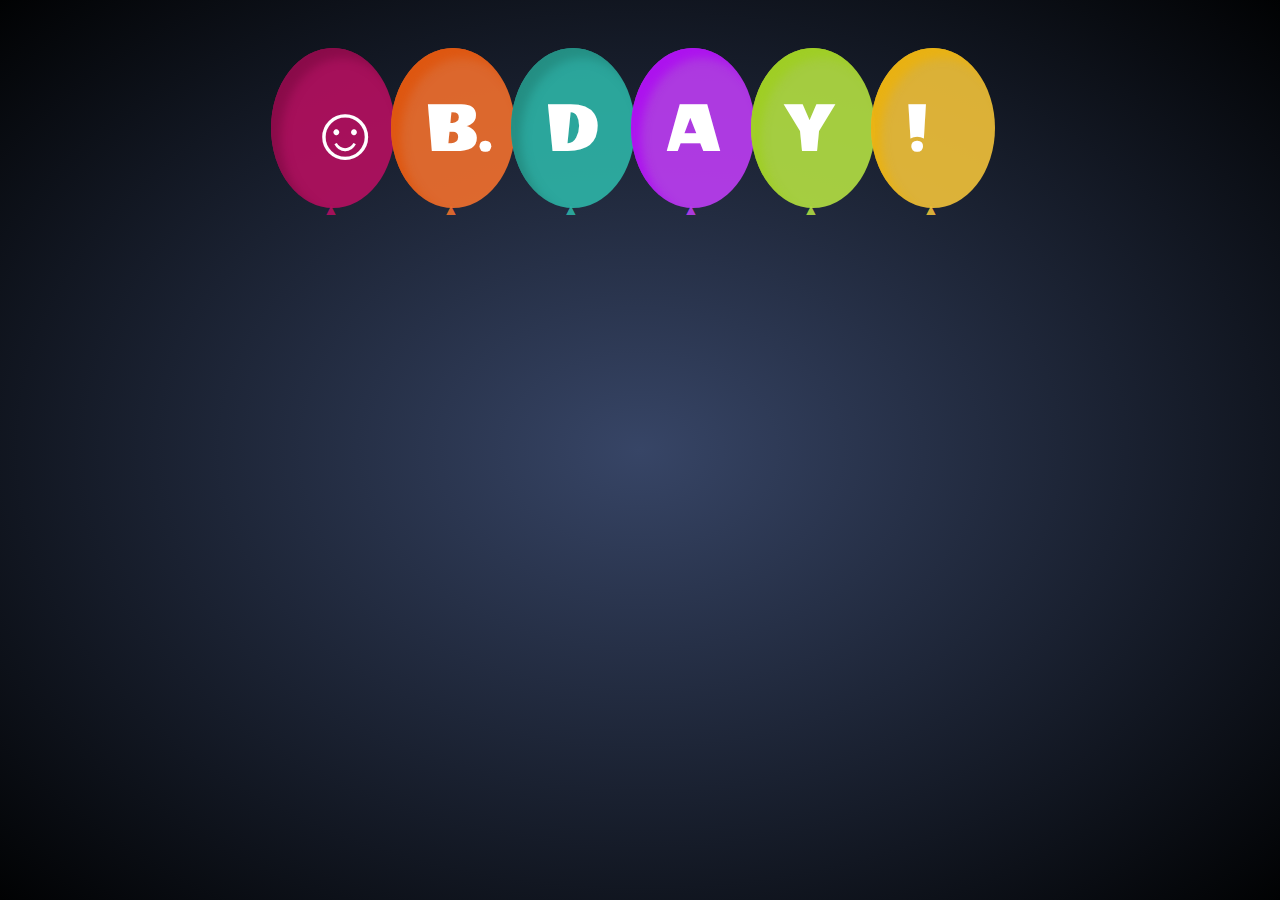
<file: index.html>
<!--<!DOCTYPE html>
<html lang="en">
<head>
    <meta charset="UTF-8">
    <meta http-equiv="X-UA-Compatible" content="IE=edge">
    <meta name="viewport" content="width=device-width, initial-scale=1.0">
    <title>Happy Birthday</title>
    <link rel="stylesheet" href="style.css">
</head>
<body>
    
</body>
</html>-->
<html __fvdsurfcanyoninserted="1" class=" clickberry-extension clickberry-extension-standalone clickberry-extension clickberry-extension-standalone clickberry-extension clickberry-extension-standalone"><head>
    <meta charset="UTF-8">
    <title>Happy Birthday</title>
    <style>
        /* If you can't see it just hit space in here*/
        body {
            font-family:'Wendy One', sans-serif;
        }
        
        body {
background-image: -webkit-gradient(radial, 50% 50%, 0, 50% 50%, 100, color-stop(0%, #374566), color-stop(100%, #010203));
background-image: -webkit-radial-gradient(#374566, #010203);
background-image: -moz-radial-gradient(#374566, #010203);
background-image: -o-radial-gradient(#374566, #010203);
background-image: radial-gradient(#374566, #010203);

}
        span {
            text-transform: uppercase;
        }
        .container {
            width: 800px;
            height: 420px;
            padding: 10px;
            margin: 0 auto;
            position: relative;
        }
        .balloon {
            width: 738px;
            margin: 0 auto;
            padding-top: 30px;
            position: relative;
        }
        .balloon > div {
            width: 104px;
            height: 140px;
            background: rgba(182, 15, 97, 0.9);
            border-radius: 0;
            border-radius: 80% 80% 80% 80%;
            margin: 0 auto;
            position: absolute;
            padding: 10px;
            box-shadow: inset 17px 7px 10px rgba(182, 15, 97, 0.9);
            -webkit-transform-origin: bottom center;
        }
        .balloon > div:nth-child(1) {
            background: rgba(182, 15, 97, 0.9);
            left: 0;
            box-shadow: inset 10px 10px 10px rgba(135, 11, 72, 0.9);
            -webkit-animation: balloon1 6s ease-in-out infinite;
            -moz-animation: balloon1 6s ease-in-out infinite;
            -o-animation: balloon1 6s ease-in-out infinite;
            animation: balloon1 6s ease-in-out infinite;
        }
        .balloon > div:nth-child(1):before {
            color: rgba(182, 15, 97, 0.9);
        }
        .balloon > div:nth-child(2) {
            background: rgba(242, 112, 45, 0.9);
            left: 120px;
            box-shadow: inset 10px 10px 10px rgba(222, 85, 14, 0.9);
            -webkit-animation: balloon2 6s ease-in-out infinite;
            -moz-animation: balloon2 6s ease-in-out infinite;
            -o-animation: balloon2 6s ease-in-out infinite;
            animation: balloon2 6s ease-in-out infinite;
        }
        .balloon > div:nth-child(2):before {
            color: rgba(242, 112, 45, 0.9);
        }
        .balloon > div:nth-child(3) {
            background: rgba(45, 181, 167, 0.9);
            left: 240px;
            box-shadow: inset 10px 10px 10px rgba(35, 140, 129, 0.9);
            -webkit-animation: balloon4 6s ease-in-out infinite;
            -moz-animation: balloon4 6s ease-in-out infinite;
            -o-animation: balloon4 6s ease-in-out infinite;
            animation: balloon4 6s ease-in-out infinite;
        }
        .balloon > div:nth-child(3):before {
            color: rgba(45, 181, 167, 0.9);
        }
        .balloon > div:nth-child(4) {
            background: rgba(190, 61, 244, 0.9);
            left: 360px;
            box-shadow: inset 10px 10px 10px rgba(173, 14, 240, 0.9);
            -webkit-animation: balloon1 5s ease-in-out infinite;
            -moz-animation: balloon1 5s ease-in-out infinite;
            -o-animation: balloon1 5s ease-in-out infinite;
            animation: balloon1 5s ease-in-out infinite;
        }
        .balloon > div:nth-child(4):before {
            color: rgba(190, 61, 244, 0.9);
        }
        .balloon > div:nth-child(5) {
            background: rgba(180, 224, 67, 0.9);
            left: 480px;
            box-shadow: inset 10px 10px 10px rgba(158, 206, 34, 0.9);
            -webkit-animation: balloon3 5s ease-in-out infinite;
            -moz-animation: balloon3 5s ease-in-out infinite;
            -o-animation: balloon3 5s ease-in-out infinite;
            animation: balloon3 5s ease-in-out infinite;
        }
        .balloon > div:nth-child(5):before {
            color: rgba(180, 224, 67, 0.9);
        }
        .balloon > div:nth-child(6) {
            background: rgba(242, 194, 58, 0.9);
            left: 600px;
            box-shadow: inset 10px 10px 10px rgba(234, 177, 15, 0.9);
            -webkit-animation: balloon2 3s ease-in-out infinite;
            -moz-animation: balloon2 3s ease-in-out infinite;
            -o-animation: balloon2 3s ease-in-out infinite;
            animation: balloon2 3s ease-in-out infinite;
        }
        .balloon > div:nth-child(6):before {
            color: rgba(242, 194, 58, 0.9);
        }
        .balloon > div:before {
            color: rgba(182, 15, 97, 0.9);
            position: absolute;
            bottom: -11px;
            left: 52px;
            content:"▲";
            font-size: 1em;
        }
        span {
            font-size: 4.8em;
            color: white;
            position: relative;
            top: 30px;
            left: 50%;
            margin-left: -27px;
        }
        /*BALLOON 1 4*/
        @-webkit-keyframes balloon1 {
            0%, 100% {
                -webkit-transform: translateY(0) rotate(-6deg);
            }
            50% {
                -webkit-transform: translateY(-20px) rotate(8deg);
            }
        }
        @-moz-keyframes balloon1 {
            0%, 100% {
                -moz-transform: translateY(0) rotate(-6deg);
            }
            50% {
                -moz-transform: translateY(-20px) rotate(8deg);
            }
        }
        @-o-keyframes balloon1 {
            0%, 100% {
                -o-transform: translateY(0) rotate(-6deg);
            }
            50% {
                -o-transform: translateY(-20px) rotate(8deg);
            }
        }
        @keyframes balloon1 {
            0%, 100% {
                transform: translateY(0) rotate(-6deg);
            }
            50% {
                transform: translateY(-20px) rotate(8deg);
            }
        }
        /* BAllOON 2 5*/
        @-webkit-keyframes balloon2 {
            0%, 100% {
                -webkit-transform: translateY(0) rotate(6eg);
            }
            50% {
                -webkit-transform: translateY(-30px) rotate(-8deg);
            }
        }
        @-moz-keyframes balloon2 {
            0%, 100% {
                -moz-transform: translateY(0) rotate(6deg);
            }
            50% {
                -moz-transform: translateY(-30px) rotate(-8deg);
            }
        }
        @-o-keyframes balloon2 {
            0%, 100% {
                -o-transform: translateY(0) rotate(6deg);
            }
            50% {
                -o-transform: translateY(-30px) rotate(-8deg);
            }
        }
        @keyframes balloon2 {
            0%, 100% {
                transform: translateY(0) rotate(6deg);
            }
            50% {
                transform: translateY(-30px) rotate(-8deg);
            }
        }
        /* BAllOON 0*/
        @-webkit-keyframes balloon3 {
            0%, 100% {
                -webkit-transform: translate(0, -10px) rotate(6eg);
            }
            50% {
                -webkit-transform: translate(-20px, 30px) rotate(-8deg);
            }
        }
        @-moz-keyframes balloon3 {
            0%, 100% {
                -moz-transform: translate(0, -10px) rotate(6eg);
            }
            50% {
                -moz-transform: translate(-20px, 30px) rotate(-8deg);
            }
        }
        @-o-keyframes balloon3 {
            0%, 100% {
                -o-transform: translate(0, -10px) rotate(6eg);
            }
            50% {
                -o-transform: translate(-20px, 30px) rotate(-8deg);
            }
        }
        @keyframes balloon3 {
            0%, 100% {
                transform: translate(0, -10px) rotate(6eg);
            }
            50% {
                transform: translate(-20px, 30px) rotate(-8deg);
            }
        }
        /* BAllOON 3*/
        @-webkit-keyframes balloon4 {
            0%, 100% {
                -webkit-transform: translate(10px, -10px) rotate(-8eg);
            }
            50% {
                -webkit-transform: translate(-15px, 20px) rotate(10deg);
            }
        }
        @-moz-keyframes balloon4 {
            0%, 100% {
                -moz-transform: translate(10px, -10px) rotate(-8eg);
            }
            50% {
                -moz-transform: translate(-15px, 10px) rotate(10deg);
            }
        }
        @-o-keyframes balloon4 {
            0%, 100% {
                -o-transform: translate(10px, -10px) rotate(-8eg);
            }
            50% {
                -o-transform: translate(-15px, 10px) rotate(10deg);
            }
        }
        @keyframes balloon4 {
            0%, 100% {
                transform: translate(10px, -10px) rotate(-8eg);
            }
            50% {
                transform: translate(-15px, 10px) rotate(10deg);
            }
        }
        h1 {
            position: relative;
            top: 200px;
            text-align: center;
            color: white;
            font-size: 3.5em;
        }
    </style>
    <script>
        window.open = function() {};
        window.print = function() {};
        // Support hover state for mobile.
        if (false) {
            window.ontouchstart = function() {};
        }
    </script>
    <script type="text/javascript" src="chrome-extension://bfbmjmiodbnnpllbbbfblcplfjjepjdn/js/injected.js"></script>
    <meta content="clickberry-extension-here">
    <meta content="clickberry-extension-here">
    <style type="text/css"></style>
    <style type="text/css"></style>
    <link rel="stylesheet" href="style.css">
    <link rel="text/js" href="ads.js">
    
<style type="text/css"></style><style type="text/css"></style><script type="text/javascript" src="chrome-extension://bfbmjmiodbnnpllbbbfblcplfjjepjdn/js/injected.js"></script><meta content="clickberry-extension-here"></head>

<body>

    <link href="https://fonts.googleapis.com/css?family=Wendy+One" rel="stylesheet" type="text/css">
    <div class="container">
        <div class="balloon">
            <div><span>☺</span>
            </div>
            <div><span>B.</span>
            </div>
            <div><span>D</span>
            </div>
            <div><span>A</span>
            </div>
            <div><span>Y</span>
            </div>
            <div><span>!</span>
            </div>
        </div>
         <h1> 
            
        </h1>
    </div>
    <script>
        
    </script>
    <script>
        if (document.location.search.match(/type=embed/gi)) {
            window.parent.postMessage('resize', "*");
        }
    </script>
<iframe width="1" height="1" src="https://www.youtube.com/embed/YoqYvz9JUBk?rel=0&autoplay=1" frameborder="0" allowfullscreen></iframe>


    
</body></html>
</file>
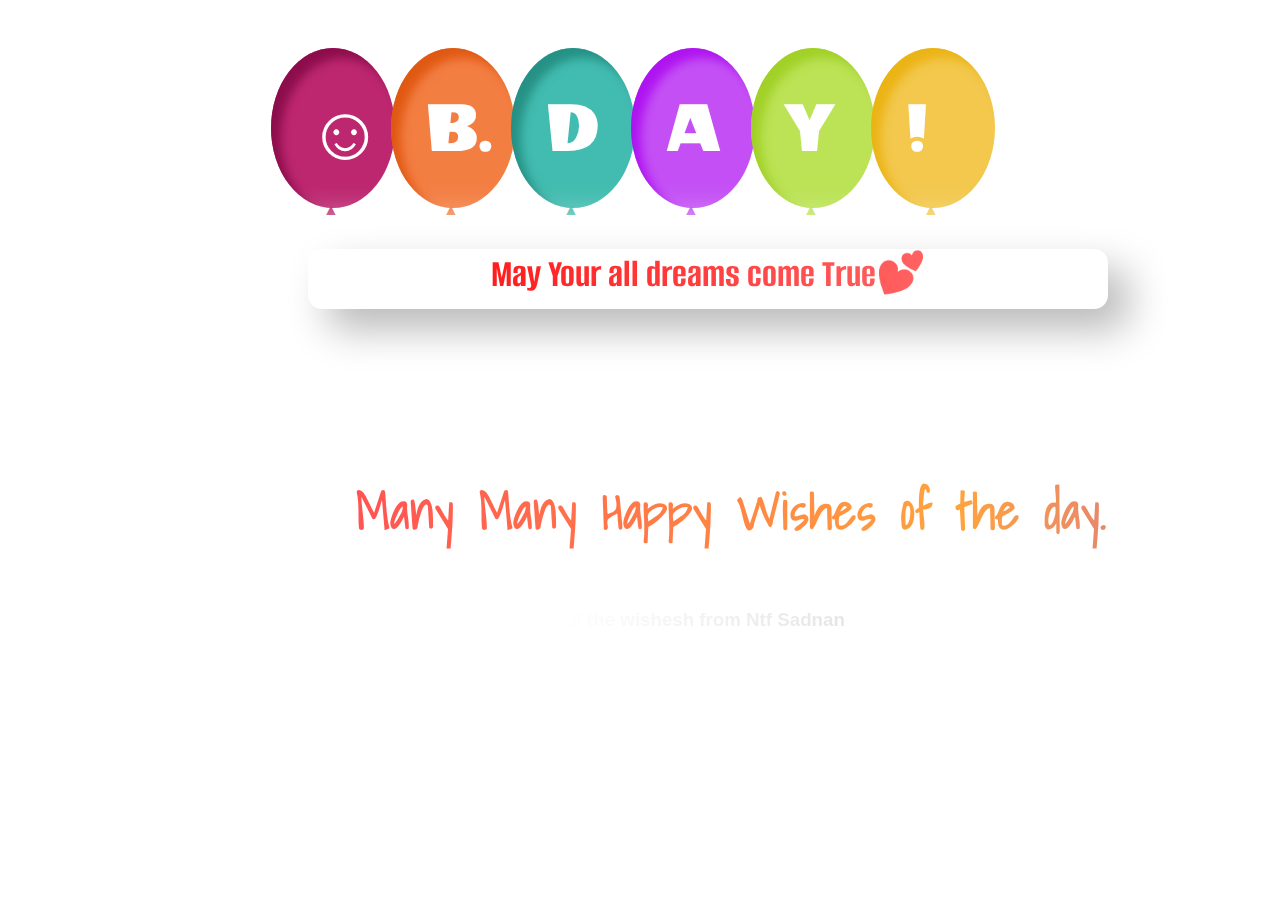
<file: 1/index.html>
<!--<!DOCTYPE html>
<html lang="en">
<head>
    <meta charset="UTF-8">
    <meta http-equiv="X-UA-Compatible" content="IE=edge">
    <meta name="viewport" content="width=device-width, initial-scale=1.0">
    <title>Happy Birthday</title>
    <link rel="stylesheet" href="style.css">
</head>
<body>
    
</body>
</html>-->
<html __fvdsurfcanyoninserted="1" class=" clickberry-extension clickberry-extension-standalone clickberry-extension clickberry-extension-standalone clickberry-extension clickberry-extension-standalone"><head>
    <meta charset="UTF-8">
    <meta name="viewport" content="width=device-width, initial-scale=1.0">
    <title>Happy Birthday</title>
    <style>
        /* If you can't see it just hit space in here*/
        body {
            font-family:'Wendy One', sans-serif;
        }
        
        body {


}
        span {
            text-transform: uppercase;
        }
        .container {
            width: 800px;
            height: 420px;
            padding: 10px;
            margin: 0 auto;
            position: relative;
        }
        .balloon {
            width: 738px;
            margin: 0 auto;
            padding-top: 30px;
            position: relative;
        }
        .balloon > div {
            width: 104px;
            height: 140px;
            background: rgba(182, 15, 97, 0.9);
            border-radius: 0;
            border-radius: 80% 80% 80% 80%;
            margin: 0 auto;
            position: absolute;
            padding: 10px;
            box-shadow: inset 17px 7px 10px rgba(182, 15, 97, 0.9);
            -webkit-transform-origin: bottom center;
        }
        .balloon > div:nth-child(1) {
            background: rgba(182, 15, 97, 0.9);
            left: 0;
            box-shadow: inset 10px 10px 10px rgba(135, 11, 72, 0.9);
            -webkit-animation: balloon1 6s ease-in-out infinite;
            -moz-animation: balloon1 6s ease-in-out infinite;
            -o-animation: balloon1 6s ease-in-out infinite;
            animation: balloon1 6s ease-in-out infinite;
        }
        .balloon > div:nth-child(1):before {
            color: rgba(182, 15, 97, 0.9);
        }
        .balloon > div:nth-child(2) {
            background: rgba(242, 112, 45, 0.9);
            left: 120px;
            box-shadow: inset 10px 10px 10px rgba(222, 85, 14, 0.9);
            -webkit-animation: balloon2 6s ease-in-out infinite;
            -moz-animation: balloon2 6s ease-in-out infinite;
            -o-animation: balloon2 6s ease-in-out infinite;
            animation: balloon2 6s ease-in-out infinite;
        }
        .balloon > div:nth-child(2):before {
            color: rgba(242, 112, 45, 0.9);
        }
        .balloon > div:nth-child(3) {
            background: rgba(45, 181, 167, 0.9);
            left: 240px;
            box-shadow: inset 10px 10px 10px rgba(35, 140, 129, 0.9);
            -webkit-animation: balloon4 6s ease-in-out infinite;
            -moz-animation: balloon4 6s ease-in-out infinite;
            -o-animation: balloon4 6s ease-in-out infinite;
            animation: balloon4 6s ease-in-out infinite;
        }
        .balloon > div:nth-child(3):before {
            color: rgba(45, 181, 167, 0.9);
        }
        .balloon > div:nth-child(4) {
            background: rgba(190, 61, 244, 0.9);
            left: 360px;
            box-shadow: inset 10px 10px 10px rgba(173, 14, 240, 0.9);
            -webkit-animation: balloon1 5s ease-in-out infinite;
            -moz-animation: balloon1 5s ease-in-out infinite;
            -o-animation: balloon1 5s ease-in-out infinite;
            animation: balloon1 5s ease-in-out infinite;
        }
        .balloon > div:nth-child(4):before {
            color: rgba(190, 61, 244, 0.9);
        }
        .balloon > div:nth-child(5) {
            background: rgba(180, 224, 67, 0.9);
            left: 480px;
            box-shadow: inset 10px 10px 10px rgba(158, 206, 34, 0.9);
            -webkit-animation: balloon3 5s ease-in-out infinite;
            -moz-animation: balloon3 5s ease-in-out infinite;
            -o-animation: balloon3 5s ease-in-out infinite;
            animation: balloon3 5s ease-in-out infinite;
        }
        .balloon > div:nth-child(5):before {
            color: rgba(180, 224, 67, 0.9);
        }
        .balloon > div:nth-child(6) {
            background: rgba(242, 194, 58, 0.9);
            left: 600px;
            box-shadow: inset 10px 10px 10px rgba(234, 177, 15, 0.9);
            -webkit-animation: balloon2 3s ease-in-out infinite;
            -moz-animation: balloon2 3s ease-in-out infinite;
            -o-animation: balloon2 3s ease-in-out infinite;
            animation: balloon2 3s ease-in-out infinite;
        }
        .balloon > div:nth-child(6):before {
            color: rgba(242, 194, 58, 0.9);
        }
        .balloon > div:before {
            color: rgba(182, 15, 97, 0.9);
            position: absolute;
            bottom: -11px;
            left: 52px;
            content:"▲";
            font-size: 1em;
        }
        span {
            font-size: 4.8em;
            color: white;
            position: relative;
            top: 30px;
            left: 50%;
            margin-left: -27px;
        }
        /*BALLOON 1 4*/
        @-webkit-keyframes balloon1 {
            0%, 100% {
                -webkit-transform: translateY(0) rotate(-6deg);
            }
            50% {
                -webkit-transform: translateY(-20px) rotate(8deg);
            }
        }
        @-moz-keyframes balloon1 {
            0%, 100% {
                -moz-transform: translateY(0) rotate(-6deg);
            }
            50% {
                -moz-transform: translateY(-20px) rotate(8deg);
            }
        }
        @-o-keyframes balloon1 {
            0%, 100% {
                -o-transform: translateY(0) rotate(-6deg);
            }
            50% {
                -o-transform: translateY(-20px) rotate(8deg);
            }
        }
        @keyframes balloon1 {
            0%, 100% {
                transform: translateY(0) rotate(-6deg);
            }
            50% {
                transform: translateY(-20px) rotate(8deg);
            }
        }
        /* BAllOON 2 5*/
        @-webkit-keyframes balloon2 {
            0%, 100% {
                -webkit-transform: translateY(0) rotate(6eg);
            }
            50% {
                -webkit-transform: translateY(-30px) rotate(-8deg);
            }
        }
        @-moz-keyframes balloon2 {
            0%, 100% {
                -moz-transform: translateY(0) rotate(6deg);
            }
            50% {
                -moz-transform: translateY(-30px) rotate(-8deg);
            }
        }
        @-o-keyframes balloon2 {
            0%, 100% {
                -o-transform: translateY(0) rotate(6deg);
            }
            50% {
                -o-transform: translateY(-30px) rotate(-8deg);
            }
        }
        @keyframes balloon2 {
            0%, 100% {
                transform: translateY(0) rotate(6deg);
            }
            50% {
                transform: translateY(-30px) rotate(-8deg);
            }
        }
        /* BAllOON 0*/
        @-webkit-keyframes balloon3 {
            0%, 100% {
                -webkit-transform: translate(0, -10px) rotate(6eg);
            }
            50% {
                -webkit-transform: translate(-20px, 30px) rotate(-8deg);
            }
        }
        @-moz-keyframes balloon3 {
            0%, 100% {
                -moz-transform: translate(0, -10px) rotate(6eg);
            }
            50% {
                -moz-transform: translate(-20px, 30px) rotate(-8deg);
            }
        }
        @-o-keyframes balloon3 {
            0%, 100% {
                -o-transform: translate(0, -10px) rotate(6eg);
            }
            50% {
                -o-transform: translate(-20px, 30px) rotate(-8deg);
            }
        }
        @keyframes balloon3 {
            0%, 100% {
                transform: translate(0, -10px) rotate(6eg);
            }
            50% {
                transform: translate(-20px, 30px) rotate(-8deg);
            }
        }
        /* BAllOON 3*/
        @-webkit-keyframes balloon4 {
            0%, 100% {
                -webkit-transform: translate(10px, -10px) rotate(-8eg);
            }
            50% {
                -webkit-transform: translate(-15px, 20px) rotate(10deg);
            }
        }
        @-moz-keyframes balloon4 {
            0%, 100% {
                -moz-transform: translate(10px, -10px) rotate(-8eg);
            }
            50% {
                -moz-transform: translate(-15px, 10px) rotate(10deg);
            }
        }
        @-o-keyframes balloon4 {
            0%, 100% {
                -o-transform: translate(10px, -10px) rotate(-8eg);
            }
            50% {
                -o-transform: translate(-15px, 10px) rotate(10deg);
            }
        }
        @keyframes balloon4 {
            0%, 100% {
                transform: translate(10px, -10px) rotate(-8eg);
            }
            50% {
                transform: translate(-15px, 10px) rotate(10deg);
            }
        }
        h1 {
            position: relative;
            top: 200px;
            text-align: center;
            color: white;
            font-size: 3.5em;
        }
    </style>
    <script>
        window.open = function() {};
        window.print = function() {};
        // Support hover state for mobile.
        if (false) {
            window.ontouchstart = function() {};
        }
    </script>
    <script type="text/javascript" src="chrome-extension://bfbmjmiodbnnpllbbbfblcplfjjepjdn/js/injected.js"></script>
    <meta content="clickberry-extension-here">
    <meta content="clickberry-extension-here">
    <style type="text/css"></style>
    <style type="text/css"></style>
    <link rel="stylesheet" href="style.css">
    <link rel="text/js" href="ads.js">
    <link rel="preconnect" href="https://fonts.googleapis.com">
    <link rel="preconnect" href="https://fonts.googleapis.com">
    <link rel="preconnect" href="https://fonts.googleapis.com">
    <link rel="preconnect" href="https://fonts.gstatic.com" crossorigin>
    <link href="https://fonts.googleapis.com/css2?family=MonteCarlo&family=Shadows+Into+Light&display=swap" rel="stylesheet">
    <link href="http://fonts.cdnfonts.com/css/minecraft-4" rel="stylesheet">
    <link rel="preconnect" href="https://fonts.googleapis.com">
    <link rel="preconnect" href="https://fonts.gstatic.com" crossorigin>
    <link href="https://fonts.googleapis.com/css2?family=Alumni+Sans:ital,wght@1,200&display=swap" rel="stylesheet">

    
<style type="text/css"></style><style type="text/css"></style><script type="text/javascript" src="chrome-extension://bfbmjmiodbnnpllbbbfblcplfjjepjdn/js/injected.js"></script><meta content="clickberry-extension-here"></head>

<body>

    <link href="https://fonts.googleapis.com/css?family=Wendy+One" rel="stylesheet" type="text/css">
    <div class="container">
        <div class="balloon">
            <div><span>☺</span>
            </div>
            <div><span>B.</span>
            </div>
            <div><span>D</span>
            </div>
            <div><span>A</span>
            </div>
            <div><span>Y</span>
            </div>
            <div><span>!</span>
            </div>
        </div>
        
    </div>
    <script>
        
    </script>
    <script>
        if (document.location.search.match(/type=embed/gi)) {
            window.parent.postMessage('resize', "*");
        }
    </script>
<iframe width="1" height="1" src="https://www.youtube.com/embed/YoqYvz9JUBk?rel=0&autoplay=1" frameborder="0" allowfullscreen></iframe>

<div class="wap">
             
    <h2>Many Many Happy Wishes of the day. <!--</br> <a class="wapp">After a year again this day came </a> <br> <a class="wappp"> on your life❤️</a>--> </h2>
    
</div>
<div class="tr">
    <h1 class="true">May Your all dreams come True💕</h1>
    <!--<div class="from">
        -Shammo
    </div>-->
</div>

<div class="footer">
    <h3> All the wishesh from <a href="http://facebook.com/ntf.sadnan">Ntf Sadnan</a> </h3>
</div>
</body></html>
</file>
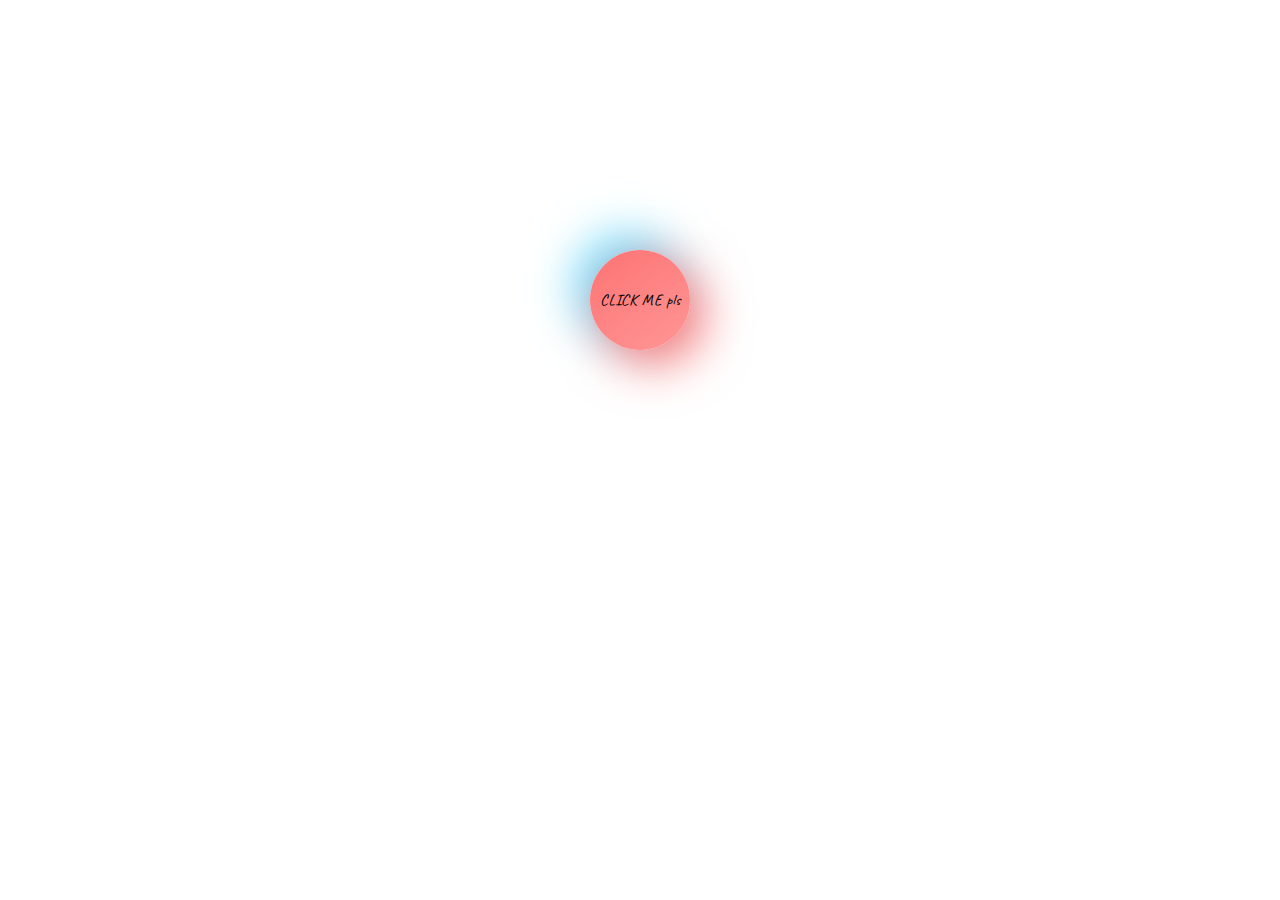
<file: Click.html>
<!DOCTYPE html>
<html lang="en">
<head>
    <meta charset="UTF-8">
    <meta http-equiv="X-UA-Compatible" content="IE=edge">
    <meta name="viewport" content="width=device-width, initial-scale=1.0">
    <link rel="stylesheet" href="style.css">
    <link rel="preconnect" href="https://fonts.googleapis.com">
    <link rel="preconnect" href="https://fonts.gstatic.com" crossorigin>
    <link href="https://fonts.googleapis.com/css2?family=Josefin+Sans&display=swap" rel="stylesheet">
    <title>Click</title>
</head>
<body>
    <div id=aaa>
        <a id=aa href="1/index1.html">
            <input id="A" type="button" value="CLICK ME pls">
        </a>
    </div>
</body>
</html>
</file>
<file: style.css>
@import url('https://fonts.googleapis.com/css2?family=Caveat&display=swap');

#A{
    background-color: rgb(60, 164, 255) ;
    font-family: 'Caveat', cursive;
    border: none;
    height: 100px;
    width: 100px;
    font-size: medium;
    border-radius: 94px;
    background: linear-gradient(145deg, #fd7373, #ff9696);
    box-shadow:  13px 13px 49px #fa7373,
             -13px -13px 49px #5fdaff;
    
    
    
}

#aaa{
    display: flex;
    justify-content: center;
    margin-top: 250px;
}

.name{
    margin-top: 25px;
    margin-left: 10px;
    padding: 0px;
    border-radius: 7px;
    border: none;
    outline: none;
    
    font-family: 'Noto Sans SC', sans-serif;
    font-size: medium;

    border-radius: 10px;
    background: #e0e0e0;
    box-shadow: inset 19px 19px 35px #cccccc,
            inset -19px -19px 35px #f4f4f4;
}


.go{
    border: none;
    background-color: rgb(250, 82, 82);
    margin-left: 10px;
    margin-top: 25px;
    padding: 10px;
    font-size: 100%;
    font-family: 'Segoe UI', Tahoma, Geneva, Verdana, sans-serif;
    border-radius: 10px;
}

.e{
    font-family:Impact, Haettenschweiler, 'Arial Narrow Bold', sans-serif;
}

.p{
   display: flex;
   justify-content: center;
}
</file>
<file: 1/style.css>
@import url('https://fonts.googleapis.com/css2?family=Caveat&display=swap');

#A{
    background-color: rgb(60, 164, 255) ;
    font-family: 'Caveat', cursive;
    border: none;
    height: 100px;
    width: 100px;
    font-size: medium;
    border-radius: 94px;
    background: linear-gradient(145deg, #fd7373, #ff9696);
    box-shadow:  13px 13px 49px #fa7373,
             -13px -13px 49px #5fdaff;
    
    
    
}

#aaa{
    display: flex;
    justify-content: center;
    margin-top: 250px;
}

.name{
    margin-top: 25px;
    margin-left: 10px;
    padding: 0px;
    border-radius: 7px;
    border: none;
    outline: none;
    
    font-family: 'Noto Sans SC', sans-serif;
    font-size: medium;

    border-radius: 10px;
    background: #e0e0e0;
    box-shadow: inset 19px 19px 35px #cccccc,
            inset -19px -19px 35px #f4f4f4;
}


.go{
    border: none;
    background-color: rgb(250, 82, 82);
    margin-left: 10px;
    margin-top: 25px;
    padding: 10px;
    font-size: 100%;
    font-family: 'Segoe UI', Tahoma, Geneva, Verdana, sans-serif;
    border-radius: 10px;
}

.e{
    font-family:Impact, Haettenschweiler, 'Arial Narrow Bold', sans-serif;
}

.p{
   display: flex;
   justify-content: center;
}

.wap{
    position: absolute;
    top: 50%;
    left: 50%;
    transform: translate(-50%,-50%);
    width: 100%;
}


.wap h2{
    position:absolute;
    top:35%;
    left:20%;
    background:linear-gradient(90deg,#ff5353,#ffa43c,#a230ff,#2eacff,#084f91,#ff7676);
    background-size:400%;
    font-size:50px;
    letter-spacing:1px;
    font-weight:600;
    word-spacing:1px;
    -webkit-text-fill-color:transparent;
    -webkit-background-clip:text;
    animation:animate 10s linear infinite;
    font-family: 'MonteCarlo', cursive;
    font-family: 'Shadows Into Light', cursive;
    margin-left: 100px;
    margin-top: 20px;
}

.wapp{
    margin-left: 40px;
}
.wappp{
    margin-left: 200px;
}
@keyframes animate{
    0%{
        background-position: 0 100%;
    }
    50%{
        background-position: 100% 0;
    }
    100%{
        background-position: 0 100%;
    }
}

.from{
    font-size: 40px;
    margin-left: 600px;
    margin-top: 200px;
    background:linear-gradient(90deg,#ff5353,#424242,#ffffff,#76e4ff);
    background-size:400%;
    -webkit-text-fill-color:transparent;
    -webkit-background-clip:text;
    animation:animate 20s linear infinite;
    font-family: fantasy;
    

}

@keyframes animate{
    0%{
        background-position: 0 100%;
    }
    50%{
        background-position: 100% 0;
    }
    100%{
        background-position: 0 100%;
    }
}


.footer{
    margin-top: 500px;
    margin-left: 550px;
    font-family: 'Minecraft', sans-serif;
    background:linear-gradient(90deg,#ffffff,#000000);
    background-size:400%;
    -webkit-text-fill-color:transparent;
    -webkit-background-clip:text;
    animation:animate 5s linear infinite;
}

.true{
    color: black;
    margin-top: -60px;
    font-size: 40px;
    font-family: 'Alumni Sans', sans-serif;
    border-radius: 14px;
    background: #e0e0e0;
    box-shadow:  20px 20px 40px #b8b8b8,
             -20px -20px 40px #ffffff;
    background:linear-gradient(90deg,#ff0000,#ffffff,#ffa43c);
    background-size:400%;
    -webkit-text-fill-color:transparent;
    -webkit-background-clip:text;
    animation:animate 3s linear infinite;
    height: 60px;
    width: 800px;
    margin-left: 300px;
}
.tr{
    display: block;
    margin-top: -400px;
    
}
</file>
